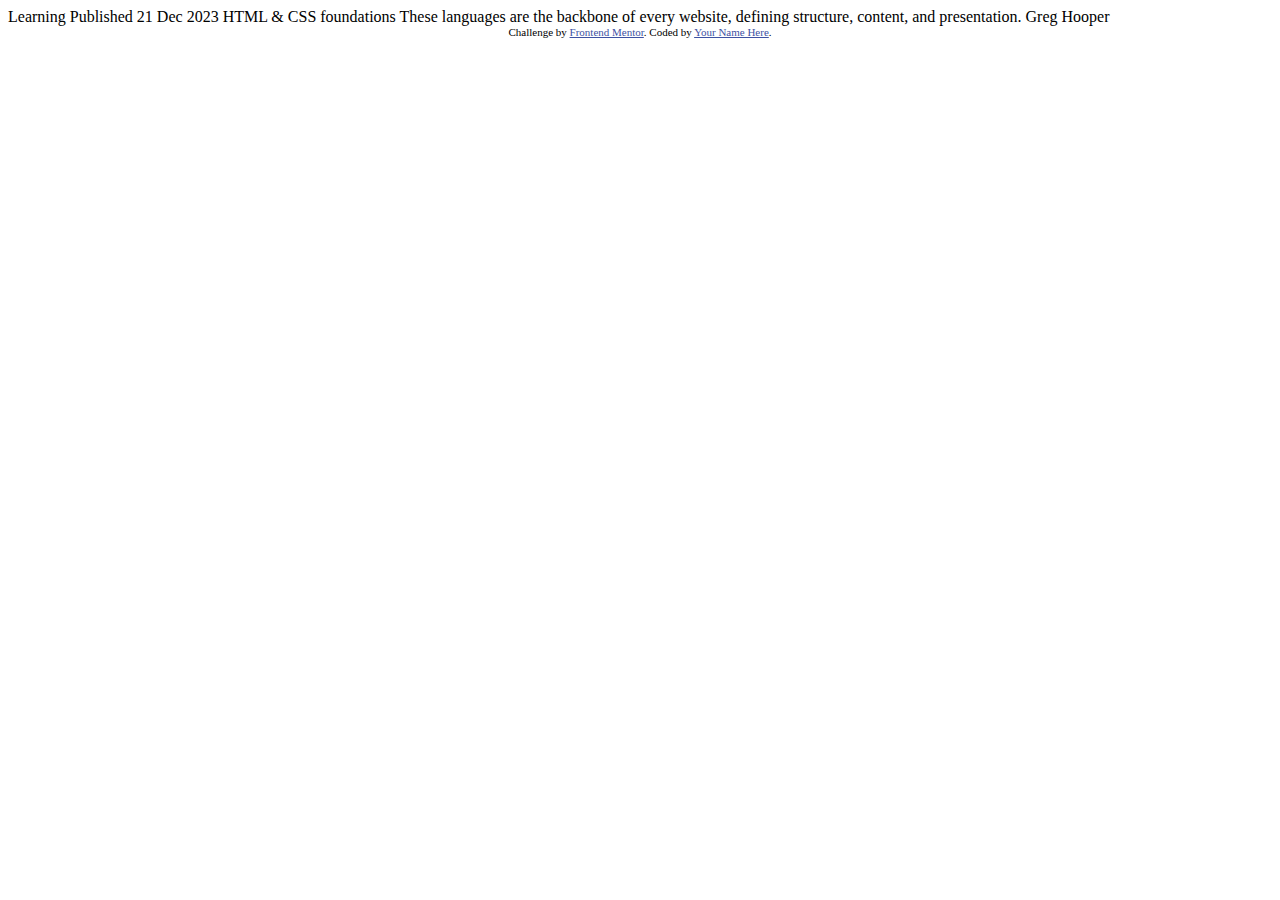
<file: blog_card/blog-preview-card-main/index.html>
<!DOCTYPE html>
<html lang="en">
<head>
  <meta charset="UTF-8">
  <meta name="viewport" content="width=device-width, initial-scale=1.0"> <!-- displays site properly based on user's device -->

  <link rel="icon" type="image/png" sizes="32x32" href="./assets/images/favicon-32x32.png">
  
  <title>Frontend Mentor | Blog preview card</title>

  <!-- Feel free to remove these styles or customise in your own stylesheet 👍 -->
  <style>
    .attribution { font-size: 11px; text-align: center; }
    .attribution a { color: hsl(228, 45%, 44%); }
  </style>
</head>
<body>

  Learning

  Published 21 Dec 2023

  HTML & CSS foundations

  These languages are the backbone of every website, defining structure, content, and presentation.

  Greg Hooper
  
  <div class="attribution">
    Challenge by <a href="https://www.frontendmentor.io?ref=challenge" target="_blank">Frontend Mentor</a>. 
    Coded by <a href="#">Your Name Here</a>.
  </div>
</body>
</html>
</file>
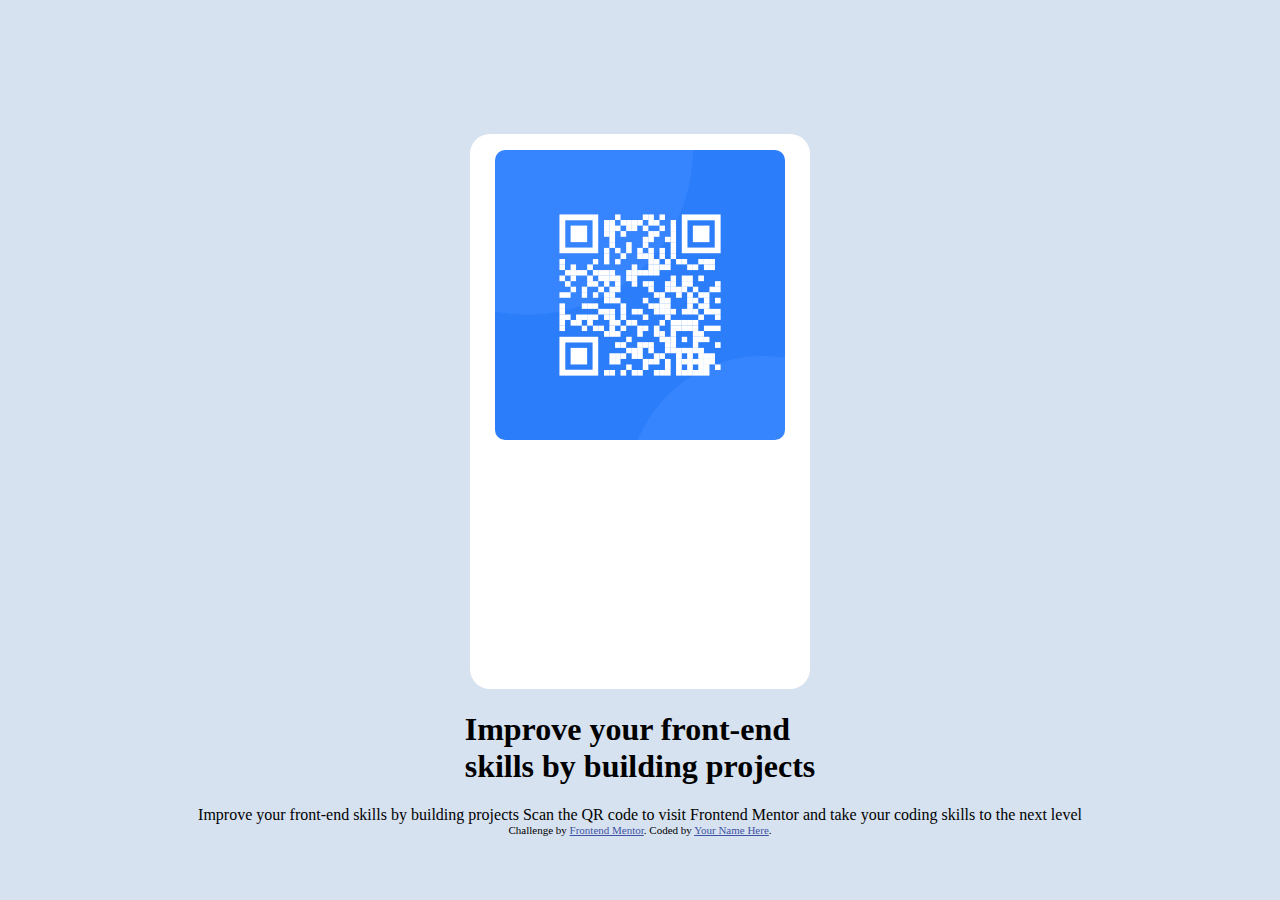
<file: qr_code/qr-code-component-main/index.html>
<!DOCTYPE html>
<html lang="en">
  <head>
    <meta charset="UTF-8">
    <meta name="viewport" content="width=device-width, initial-scale=1.0"> <!-- displays site properly based on user's device -->

    <link rel="icon" type="image/png" sizes="32x32" href="./images/favicon-32x32.png">
    
    <title>Frontend Mentor | QR code component</title>

    <!-- Feel free to remove these styles or customise in your own stylesheet 👍 -->
    <style>
      .attribution { font-size: 11px; text-align: center; }
      .attribution a { color: hsl(228, 45%, 44%); }
    </style>
  <link rel="stylesheet" href="style.css">
  </head>

  <body>
    
    <div class="rectangle">
      <div class="qr-code-image">
        <picture><img id="qr-image" src="images/image-qr-code.png">
        </div></picture>
      </div>
      <h1>Improve your front-end <br> skills  by building projects</h1>
    </div>

    Improve your front-end skills by building projects

    Scan the QR code to visit Frontend Mentor and take your coding skills to the next level
    
    <div class="attribution">
      Challenge by <a href="https://www.frontendmentor.io?ref=challenge" target="_blank">Frontend Mentor</a>. 
      Coded by <a href="#">Your Name Here</a>.
    </div>
  </body>
</html>
</file>
<file: qr_code/qr-code-component-main/style.css>
body{
    display: flex;
    flex-direction: column;
    align-items: center;
    position: relative;
    background-color: hsl(212, 45%, 89%);
}

.rectangle{
    width: 320px;
    height: 499px;
    background-color: hsl(0, 0%, 100%);
    border-radius: 20px;
    margin-top: 10%;
    padding-left: 10px;
    padding-bottom: 40px;
    padding-right: 10px;
    padding-top: 16px;
}

#qr-image{
    width: 290px;
    height: 290px;
    border-radius: 10px;
    margin-left: 15px;
}

/*
fix font family type
*/

h1{
    src: url("https://fonts.google.com/specimen/Outfit");
    font-weight: 400,700;
}
</file>
